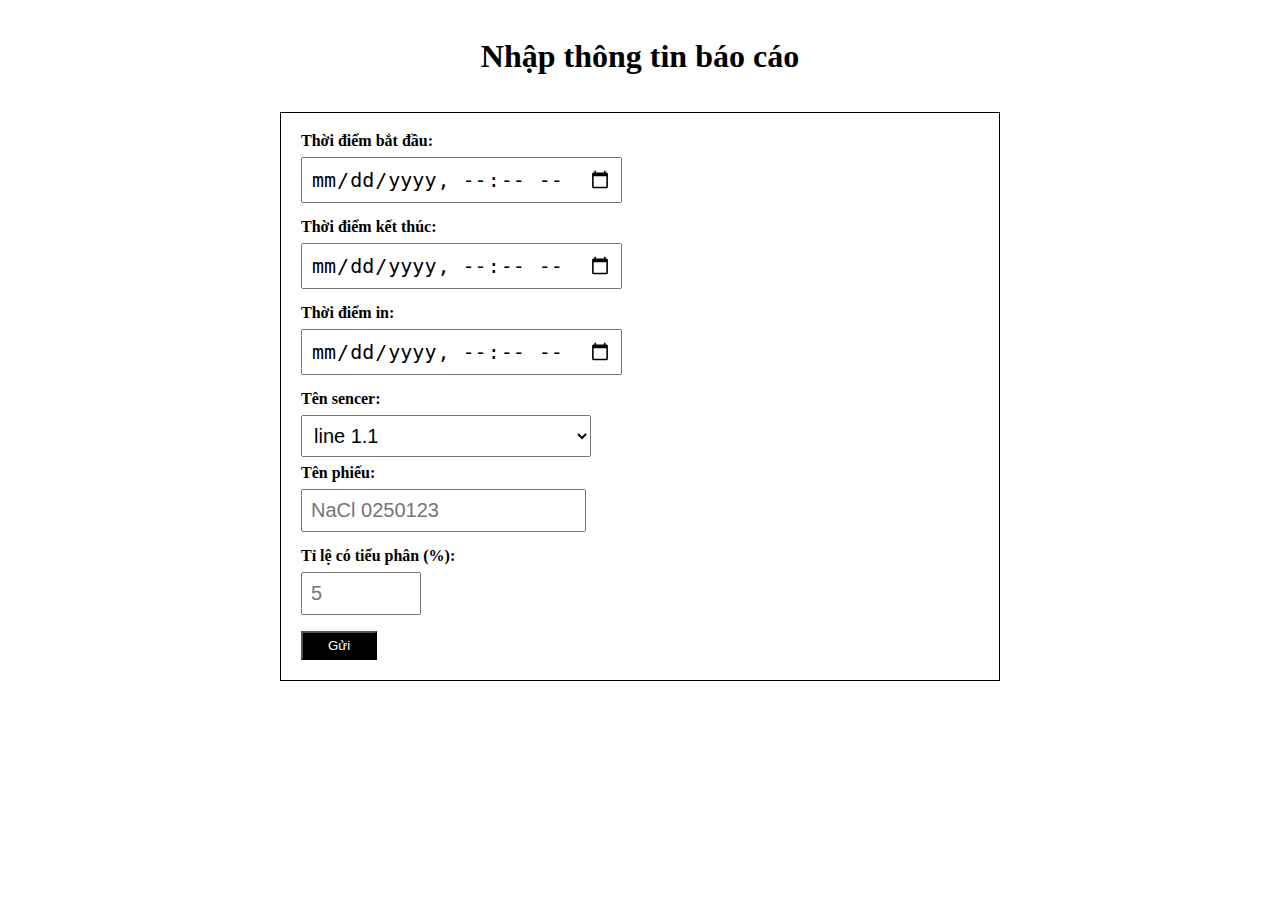
<file: index.html>
<!DOCTYPE html>
<html lang="en">
<head>
<meta charset="UTF-8">
<meta name="viewport" content="width=device-width, initial-scale=1.0">
<title>Tiểu phân Online</title>
<link rel="stylesheet" href="assets/style.css">
<link rel="stylesheet" href="assets/main.css">
</head>

<body>

<h1>Nhập thông tin báo cáo</h1>

<div class="form">
    <label for="start_time">Thời điểm bắt đầu:</label><br>
    <input type="datetime-local" id="start_time" name="start_time"><br><br>

    <label for="end_time">Thời điểm kết thúc:</label><br>
    <input type="datetime-local" id="end_time" name="end_time"><br><br>

    <label for="print-time">Thời điểm in:</label><br>
    <input type="datetime-local" id="print_time" name="print-time"><br><br>

    <label for="device_name">Tên sencer:</label><br>
    
   <!-- <input type="text" id="device_name" name="device_name"><br><br> -->

   <select class="custom-select" id="device_name" name="device_name"><br><br>
    <option value="Line 1.1">line 1.1</option>
    <option value="Line 1.2">line 1.2</option>
    <option value="Line 1.3">Line 1.3</option>
    <option value="Line 2.1">Line 2.1</option>
    <option value="Line 2.2">Line 2.2</option>
  </select>
   
    <label for="device_name">Tên phiếu:</label><br>
    <input type="text" id="report_name" name="report_name" placeholder="NaCl 0250123"><br><br>

    <label for="failed_points">Tỉ lệ có tiểu phân (%):</label><br>
    <input type="number" placeholder="5" id="failed_percent" name="percentage" min="0" max="100" step="0.1"><br><br>

    <button class="submit"> Gửi</button>
</div>

<script src="main.js"></script>


</body>
</html>
</file>
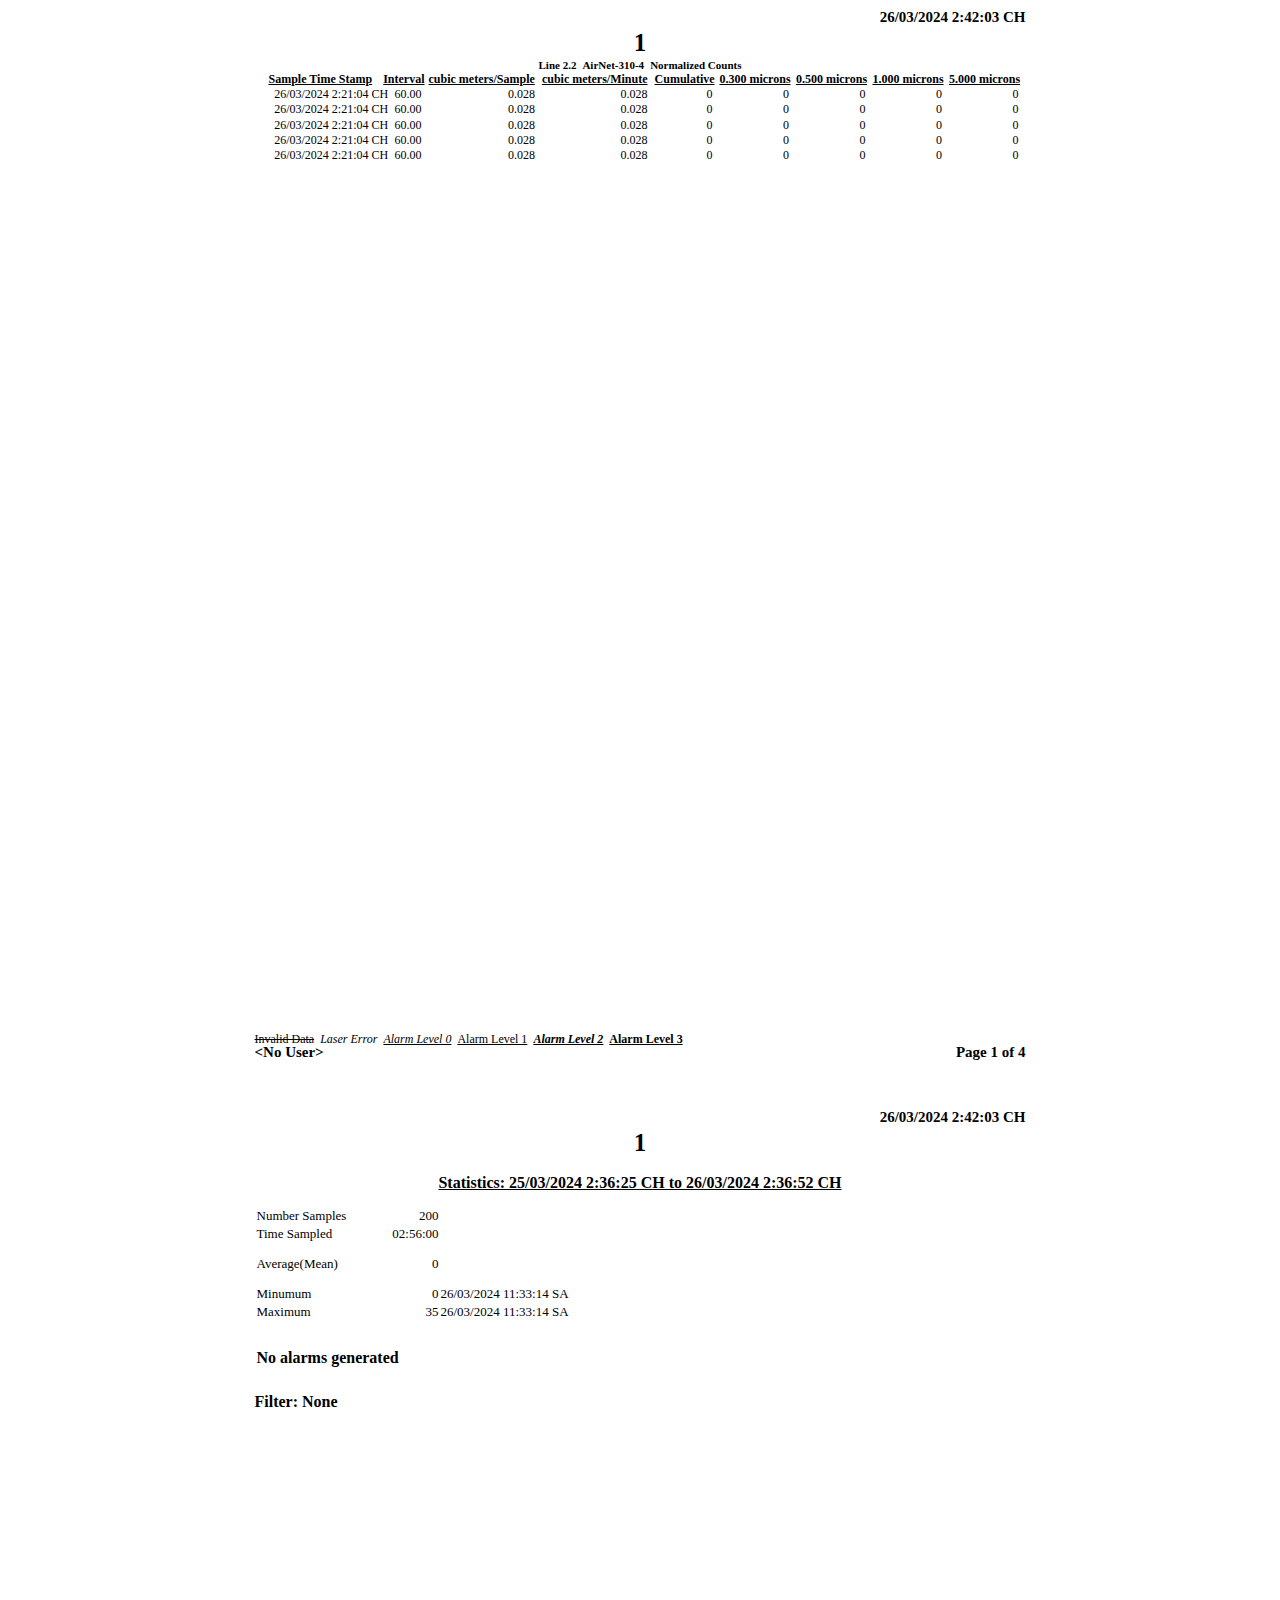
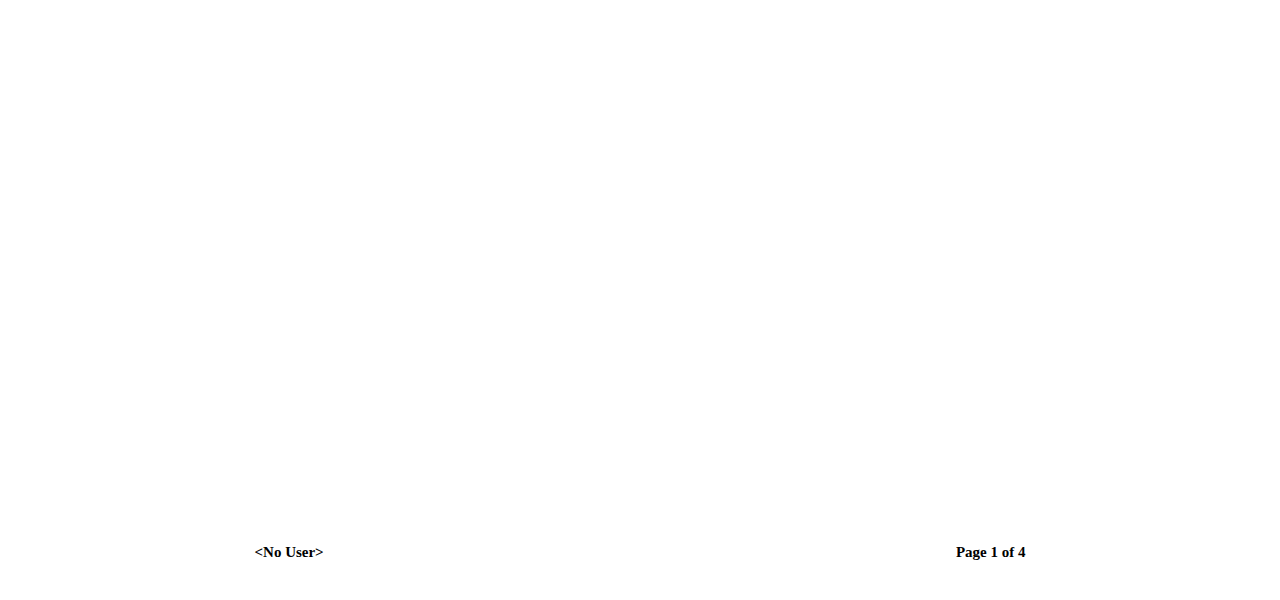
<file: template.html>
<html lang="en">
<head>
    <meta charset="UTF-8">
    <meta name="viewport" content="width=device-width, initial-scale=1.0">
    <title>Tiểu phân online template</title>
    <link rel="stylesheet" href="./assets/style.css">
    <link rel="preconnect" href="https://fonts.googleapis.com">
<link rel="preconnect" href="https://fonts.gstatic.com" crossorigin>
<link href="https://fonts.googleapis.com/css2?family=Playfair+Display:ital,wght@0,400..900;1,400..900&display=swap" rel="stylesheet">

</head>
<body>
    <div class="component">
        <header class="header">
            <div class="print-time">26/03/2024 2:42:03 CH</div>
            <div class="file-name">1</div>
            <div class="title">
                <div class="title-item">Line 2.2</div>
                <div class="title-item">AirNet-310-4   </div>
                <div class="title-item">Normalized Counts</div>
            </div>
        </header>
        <div class="content-body">
            <table class="table">
                <thead>
                    <tr>
                        <td  class="row1 col1">Sample Time Stamp</td>
                        <td class="row1">Interval</td>
                        <td class="row1">cubic meters/Sample</td>
                        <td class="row1">cubic meters/Minute</td>
                        <td class="row1">Cumulative</td>
                        <td class="row1">0.300 microns</td>
                        <td class="row1">0.500 microns</td>
                        <td class="row1">1.000 microns</td>
                        <td class="row1">5.000 microns</td>
                    </tr>
                </thead>    
    
                <tbody class="table__body">
                    <tr>
                        <td class="col1"> 26/03/2024 2:21:04 CH</td>
                        <td>60.00</td>
                        <td>0.028</td>
                        <td>0.028</td>
                        <td>0</td>
                        <td>0</td>
                        <td>0</td>
                        <td>0</td>
                        <td>0</td>
                    </tr>
                    <tr>
                        <td class="col1"> 26/03/2024 2:21:04 CH</td>
                        <td>60.00</td>
                        <td>0.028</td>
                        <td>0.028</td>
                        <td>0</td>
                        <td>0</td>
                        <td>0</td>
                        <td>0</td>
                        <td>0</td>
                    </tr>
                    <tr>
                        <td class="col1"> 26/03/2024 2:21:04 CH</td>
                        <td>60.00</td>
                        <td>0.028</td>
                        <td>0.028</td>
                        <td>0</td>
                        <td>0</td>
                        <td>0</td>
                        <td>0</td>
                        <td>0</td>
                    </tr>
                    <tr>
                        <td class="col1"> 26/03/2024 2:21:04 CH</td>
                        <td>60.00</td>
                        <td>0.028</td>
                        <td>0.028</td>
                        <td>0</td>
                        <td>0</td>
                        <td>0</td>
                        <td>0</td>
                        <td>0</td>
                    </tr>
                    <tr>
                        <td class="col1"> 26/03/2024 2:21:04 CH</td>
                        <td>60.00</td>
                        <td>0.028</td>
                        <td>0.028</td>
                        <td>0</td>
                        <td>0</td>
                        <td>0</td>
                        <td>0</td>
                        <td>0</td>
                    </tr>
                    <tr class="space"></tr>
                </tbody>     
            </table>
    
        </div>
    
        <footer class="footer">
            <div class="status">
                <div class="invalid">Invalid Data</div>
                <div class="laser">Laser Error</div>
                <div class="alarm alarm0">Alarm Level 0</div>
                <div class="alarm alarm1">Alarm Level 1</div>
                <div class="alarm alarm2">Alarm Level 2</div>
                <div class="alarm alarm3">Alarm Level 3</div>
    
            </div>
            <div class="user-and-page">
                <div class="user">&lt;No User&gt;</div>
                <div class="page-number">Page 1 of 4</div>
            </div>
        </footer>
    </div>

    <div class="component">
        <header class="header">
            <div class="print-time">26/03/2024 2:42:03 CH</div>
            <div class="file-name">1</div>
            <div class="title-report"> Statistics: 25/03/2024 2:36:25 CH to 26/03/2024 2:36:52 CH   </div>
        </header>
        <div class="content-report">
            <table class="table-report1">
                <tr>
                    <td>Number Samples</td>
                    <td>200</td>
                </tr>
                <tr>
                    <td>Time Sampled</td>
                    <td>02:56:00</td>
                </tr>
                <tr class="space"></tr>
                <tr>
                    <td>Average(Mean)</td>
                    <td>0</td>
                </tr>
                <tr class="space"></tr>
                <tr>
                    <td>Minumum</td>
                    <td>0</td>
                    <td>26/03/2024 11:33:14 SA</td>
                </tr>

                <tr>
                    <td>Maximum</td>
                    <td>35</td>
                    <td>26/03/2024 11:33:14 SA</td>
                </tr>
            </table>

            <table class="table-report2">
                <tr>
                    <th>No alarms generated</th>
                    <!-- <th>Samples in Alarm</th>
                    <th>Sample Time in Alarm</th>
                    <th>Percent Time in Alarm</th> -->
                </tr>
                <!-- <tr>
                    <td>Laser Error</td>
                    <td>176</td>
                    <td>2:56:00</td>
                    <td>100%</td>
                </tr> -->
            </table>
            <h4>Filter: None</h4>
        </div>
    
        <footer class="footer">
            <div class="user-and-page">
                <div class="user">&lt;No User&gt;</div>
                <div class="page-number">Page 1 of 4</div>
            </div>
        </footer>
    </div>



    <script src="main.js"></script>

</body>
</html>
</file>
<file: assets/style.css>
*{
    padding: 0;
    margin: 0;
    box-sizing: border-box;
}

html{
    background-color: #fff;
    line-height: 1.0;
   font-family: serif;
}


.component{
    height: 1100px;
    max-width: 771px;
    margin: auto;
    position: relative;
}


/* Phần header */
.header{
 font-weight: 600;
 padding-top: 10px;
}

.header .print-time{
    text-align: end ;
    font-size: 15px;
}

.header .file-name{
    font-size: 25px;
    text-align: center;
    padding: 5px;
}

.header .title{
    display: flex;
    justify-content: center;
    font-size: 11px;
}

.title-item{
    padding: 0 3px;
}

/* Phần content */

.content-body table{
    width: 100%;
    font-size: 12px; 
    line-height: 1.1; 
}

.content-body .row1{
    font-weight: 600;
    text-decoration: underline;
    text-align: start;
}


.content-body .table__body td {
    text-align: end;
    padding-right: 5px;
}

.content-body .col1{
   position: relative;
   right: -12px;

    
}



.content-body .space{
    height:  4px;
}


/* phần footer */

.footer{
    position: absolute;
    bottom: 0;
    width: 100%;
    padding-top: 15px;
    padding-bottom: 30px;
}

.footer .status{
    display: flex;
    font-size: 12px;
}

.footer .status div{
    margin-right: 6px;
}

.invalid{
    text-decoration: line-through;
}

.footer .laser{
    font-style: italic;
}

.footer .alarm{
    text-decoration: underline;
}

.footer .alarm0{
    font-style: italic;
}

.footer .alarm2{
    font-weight: 800;
    font-style: italic;
}

.footer .alarm3{
    font-weight: 600;
}

.footer .user-and-page{
    display: flex;
    justify-content: space-between;
    font-weight: 600;
    padding-bottom: 10px;
    font-size: 15px;
}

/* Phần report */

.title-report{
    text-decoration: underline;
    text-align: center;
    padding: 15px;
}


.content-report table{
    padding-bottom: 25px;
}

.content-report table td{
    font-size: 13px;
    font-weight: 540;
}


.table-report1{
    padding: 0;
}

.table-report1 tr td:nth-child(1){
    width: 110px;
    text-align: start;
}


.table-report1 tr td:nth-child(2){
    width: 70px;
    text-align: end;
}

.table-report1 tr td:nth-child(3){
    width: 150px;
    text-align: start;
}


.content-report .space{
    height: 10px;
}

.table-report2{
 text-align: center;
}

.table-report2 td{
    padding-left: 3px;
}

.table-report2 tr td:nth-child(1){
    width: 130px;
    text-align: start;
}

.table-report2 tr th:nth-child(1){
    width: 330px;
    text-align: start;
}

h4{
    text-align: start;
}
</file>
<file: assets/main.css>
body {
    text-align: center;
}

h1 {
    padding: 40px;
}

.form{
    max-width:720px ;
    text-align: start;
    border: 1px solid black;
    margin: auto;
    padding: 20px;
}

.form label{
 font-weight: 600;
}


.form input{
    padding: 8px;
    font-size: 20px;
    margin-top: 8px;
}

.submit {
    padding: 5px 25px;
    background-color: black;
    color: white;
}

.submit:hover {
    cursor: pointer;
    background-color: #333;
}

.form select{
    display: block;
    padding: 8px;
    font-size: 20px;
    min-width: 290px;
    margin: 8px 0px;
}
</file>
